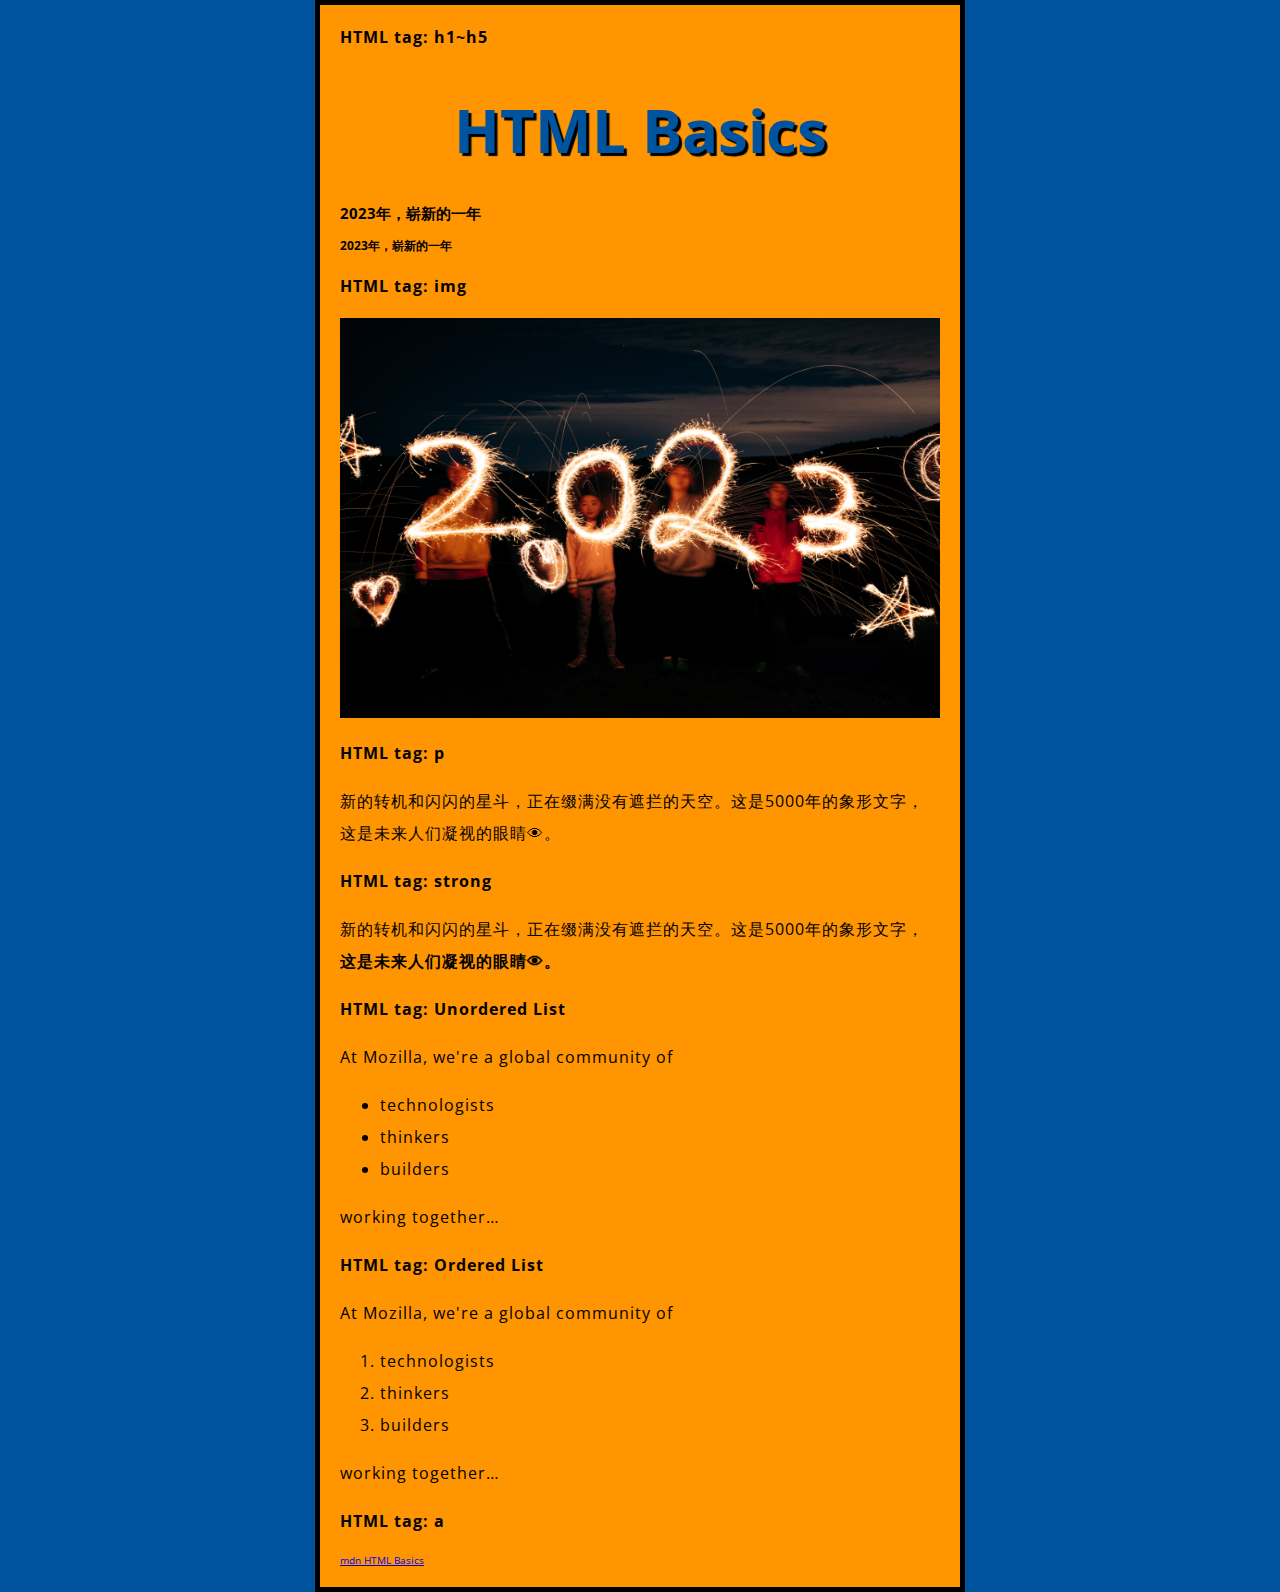
<file: index.html>
<!DOCTYPE html>
<head>
    <meta charset="UTF-8">
    <title>My test html page</title>

    <!-- import css here -->
    <link href="styles/style.css" rel="stylesheet">
    <link href="https://fonts.googleapis.com/css?family=Open+Sans" rel="stylesheet" />
</head>
<body>
    <p><strong>HTML tag: h1~h5</strong></p>
    <h1>HTML Basics</h1>
    <h2>2023年，崭新的一年</h2>
    <h3>2023年，崭新的一年</h3>
    <!-- <h4>2023年，崭新的一年</h4>
    <h5>2023年，崭新的一年</h5>
    <h6>2023年，崭新的一年</h6> -->

    <p><strong>HTML tag: img</strong></p>
    <img src="images/2023.jpg" alt="my test image" width="600" height="400">

    <p><strong>HTML tag: p</strong></p>
    <p>新的转机和闪闪的星斗，正在缀满没有遮拦的天空。这是5000年的象形文字，这是未来人们凝视的眼睛👁。</p>

    <p><strong>HTML tag: strong</strong></p>
    <p>新的转机和闪闪的星斗，正在缀满没有遮拦的天空。这是5000年的象形文字，<strong>这是未来人们凝视的眼睛👁。</strong></p>

    <p><strong>HTML tag: Unordered List</strong></p>
    <p>At Mozilla, we're a global community of</p>
    <ul>
        <li>technologists</li>
        <li>thinkers</li>
        <li>builders</li>
    </ul>
    <p>working together…</p>

    <p><strong>HTML tag: Ordered List</strong></p>
    <p>At Mozilla, we're a global community of</p>
    <ol>
        <li>technologists</li>
        <li>thinkers</li>
        <li>builders</li>
    </ol>
    <p>working together…</p>

    <p><strong>HTML tag: a</strong></p>
    <a href="https://developer.mozilla.org/zh-CN/docs/Learn/Getting_started_with_the_web/HTML_basics">mdn HTML Basics</a>
</body>
</file>
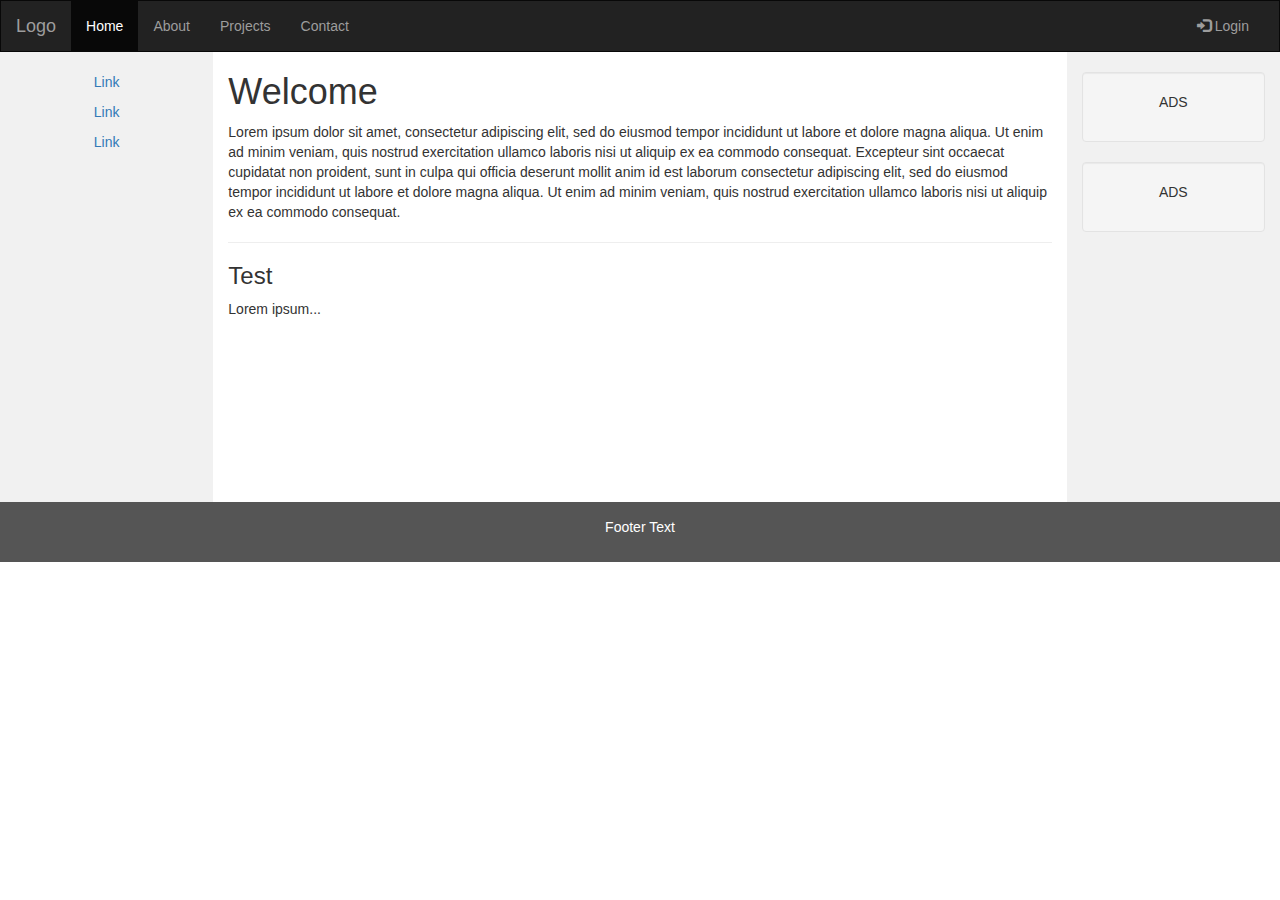
<file: Bootstrap-layout.html>
<!DOCTYPE html>
<html lang="en">
<head>
  <title>Bootstrap Example</title>
  <meta charset="utf-8">
  <meta name="viewport" content="width=device-width, initial-scale=1">
  <link rel="stylesheet" href="https://maxcdn.bootstrapcdn.com/bootstrap/3.4.1/css/bootstrap.min.css">
  <script src="https://ajax.googleapis.com/ajax/libs/jquery/3.6.1/jquery.min.js"></script>
  <script src="https://maxcdn.bootstrapcdn.com/bootstrap/3.4.1/js/bootstrap.min.js"></script>
  <style>
    /* Remove the navbar's default margin-bottom and rounded borders */ 
    .navbar {
      margin-bottom: 0;
      border-radius: 0;
    }
    
    /* Set height of the grid so .sidenav can be 100% (adjust as needed) */
    .row.content {height: 450px}
    
    /* Set gray background color and 100% height */
    .sidenav {
      padding-top: 20px;
      background-color: #f1f1f1;
      height: 100%;
    }
    
    /* Set black background color, white text and some padding */
    footer {
      background-color: #555;
      color: white;
      padding: 15px;
    }
    
    /* On small screens, set height to 'auto' for sidenav and grid */
    @media screen and (max-width: 767px) {
      .sidenav {
        height: auto;
        padding: 15px;
      }
      .row.content {height:auto;} 
    }
  </style>
</head>
<body>

<nav class="navbar navbar-inverse">
  <div class="container-fluid">
    <div class="navbar-header">
      <button type="button" class="navbar-toggle" data-toggle="collapse" data-target="#myNavbar">
        <span class="icon-bar"></span>
        <span class="icon-bar"></span>
        <span class="icon-bar"></span>                        
      </button>
      <a class="navbar-brand" href="#">Logo</a>
    </div>
    <div class="collapse navbar-collapse" id="myNavbar">
      <ul class="nav navbar-nav">
        <li class="active"><a href="#">Home</a></li>
        <li><a href="#">About</a></li>
        <li><a href="#">Projects</a></li>
        <li><a href="#">Contact</a></li>
      </ul>
      <ul class="nav navbar-nav navbar-right">
        <li><a href="#"><span class="glyphicon glyphicon-log-in"></span> Login</a></li>
      </ul>
    </div>
  </div>
</nav>
  
<div class="container-fluid text-center">    
  <div class="row content">
    <div class="col-sm-2 sidenav">
      <p><a href="#">Link</a></p>
      <p><a href="#">Link</a></p>
      <p><a href="#">Link</a></p>
    </div>
    <div class="col-sm-8 text-left"> 
      <h1>Welcome</h1>
      <p>Lorem ipsum dolor sit amet, consectetur adipiscing elit, sed do eiusmod tempor incididunt ut labore et dolore magna aliqua. Ut enim ad minim veniam, quis nostrud exercitation ullamco laboris nisi ut aliquip ex ea commodo consequat. Excepteur sint occaecat cupidatat non proident, sunt in culpa qui officia deserunt mollit anim id est laborum consectetur adipiscing elit, sed do eiusmod tempor incididunt ut labore et dolore magna aliqua. Ut enim ad minim veniam, quis nostrud exercitation ullamco laboris nisi ut aliquip ex ea commodo consequat.</p>
      <hr>
      <h3>Test</h3>
      <p>Lorem ipsum...</p>
    </div>
    <div class="col-sm-2 sidenav">
      <div class="well">
        <p>ADS</p>
      </div>
      <div class="well">
        <p>ADS</p>
      </div>
    </div>
  </div>
</div>

<footer class="container-fluid text-center">
  <p>Footer Text</p>
</footer>

</body>
</html>
</file>
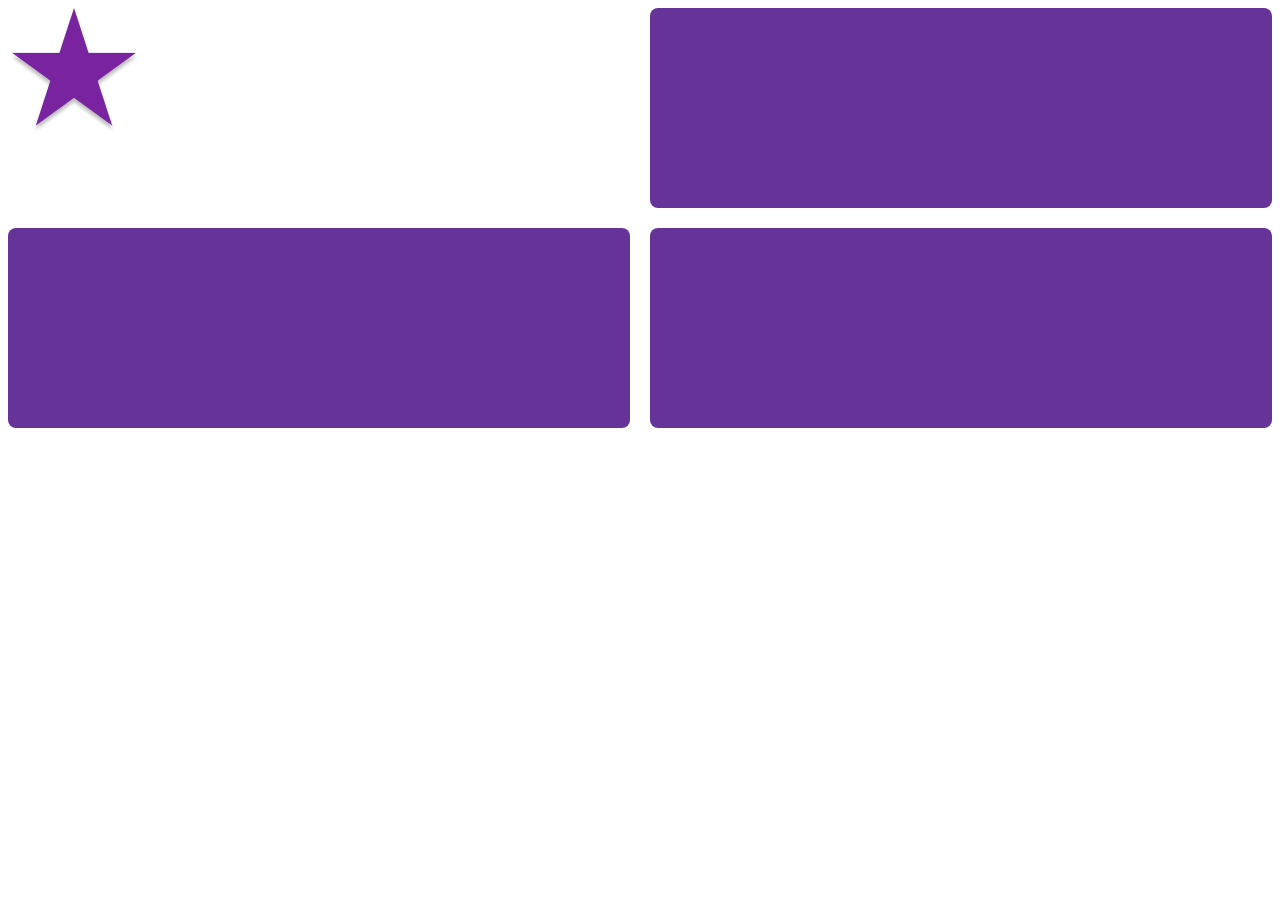
<file: grid-layout.html>
<!DOCTYPE html>
<head>
    <meta charset="UTF-8">
    <title>My iframe html page</title>
    <style>
        .wrapper {
  display: grid;
  grid-template-columns: 1fr 1fr;
  grid-template-rows: 200px 200px;
  gap: 20px;
}

.wrapper > div {
  background-color: rebeccapurple;
  border-radius: .5em;
}
    
    </style>
</head>
<body>
  
    <div class="wrapper">
        <img src="images/star.png" alt="star">
        <div></div>
        <div></div>
        <div></div>
      </div>
          
  
</body>
</file>
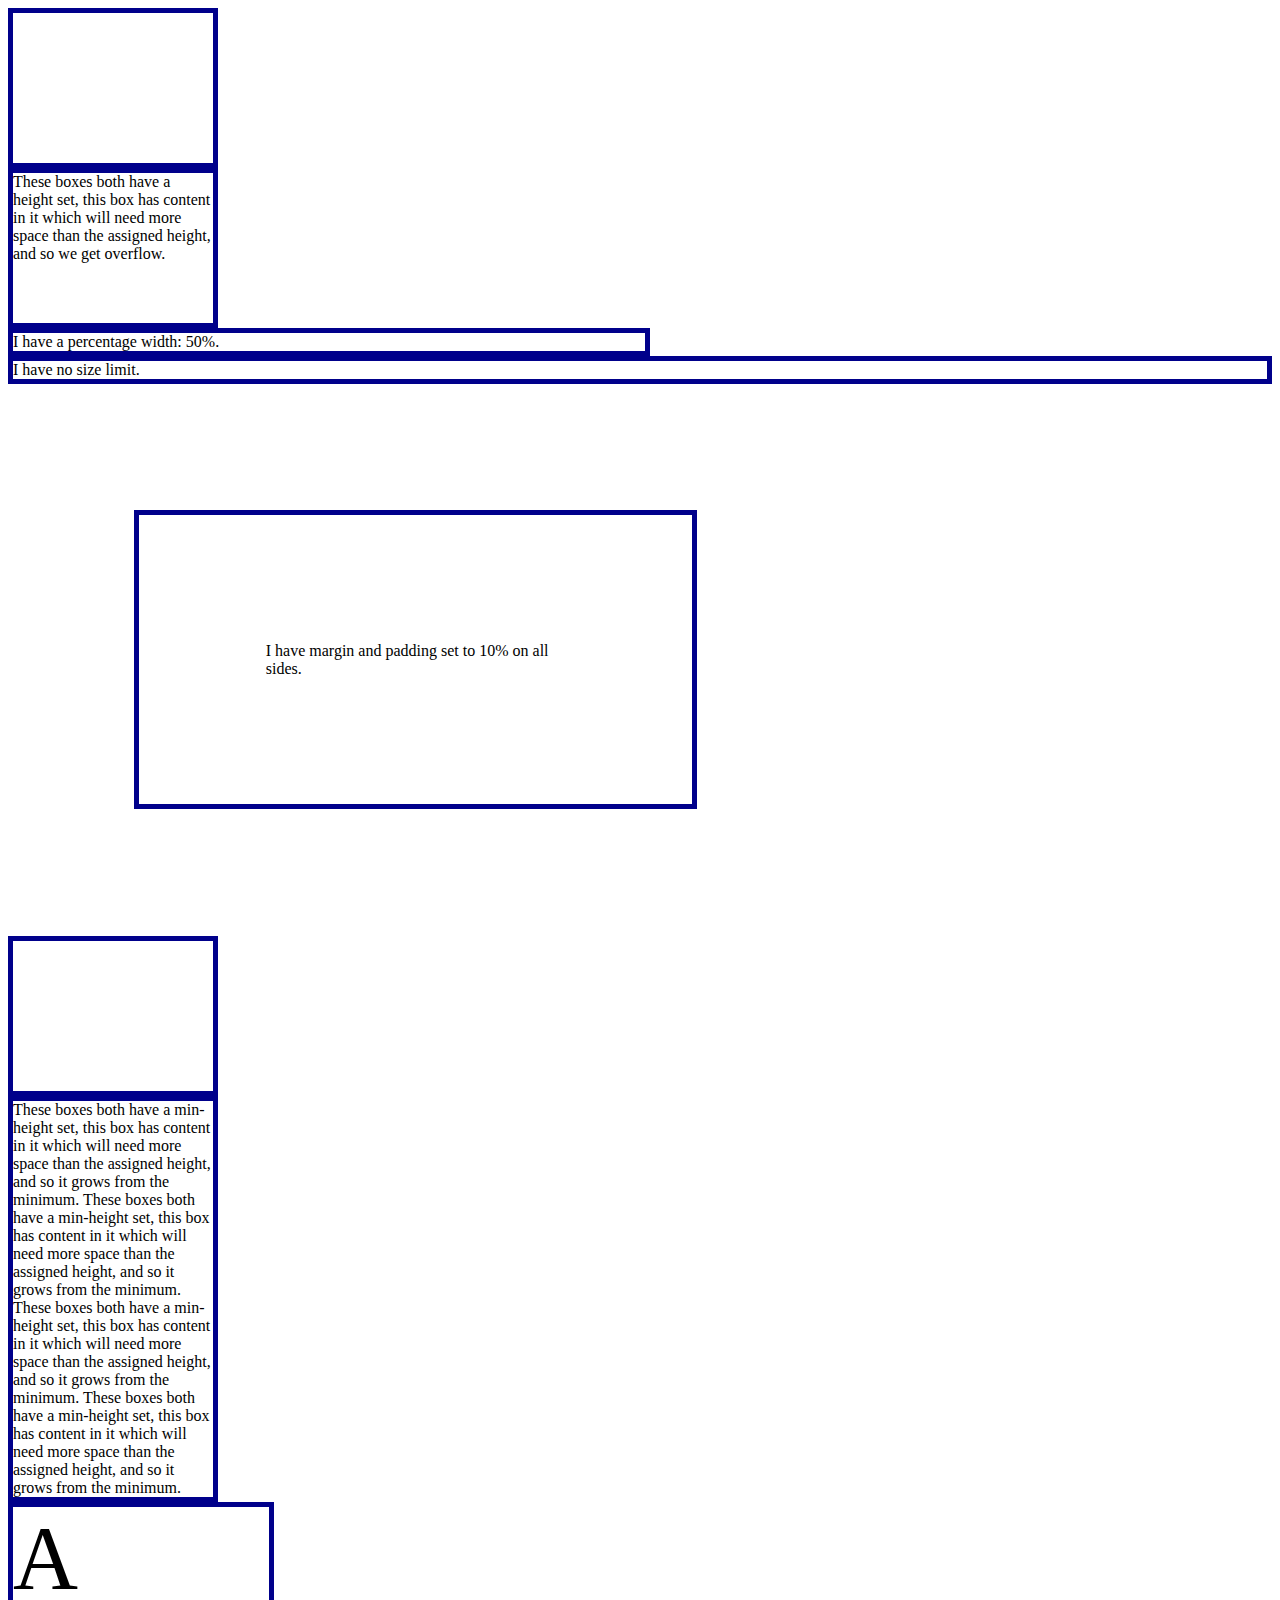
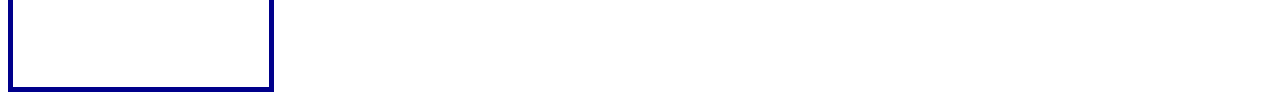
<file: sizing.html>
<!DOCTYPE html>
  <head>
      <meta charset="UTF-8">
      <title>My iframe html page</title>
      <style>
        .box {
            border: 5px solid darkblue;
            height: 150px;
            width: 200px;
            }
            .box1 {
  border: 5px solid darkblue;
  width: 50%;
}

.box2 {
  border: 5px solid darkblue;
}
.box3 {
  border: 5px solid darkblue;
  width: 300px;
  margin: 10%;
  padding: 10%;
}
.box4 {
  border: 5px solid darkblue;
  min-height: 150px;
  width: 200px;
}
.box5 {
  border: 5px solid darkblue;
  width: 20vw;
  height: 20vh;
  font-size: 10vh;
}
      </style>
  </head>
  <body>
    <div class="wrapper">
        <div class="box"></div>
        <div class="box">These boxes both have a height set, this box has content in it which will need more space than the assigned height, and so we get overflow. </div>
        <div class="box1">
            I have a percentage width: 50%.
        </div>
        <div class="box2">
            I have no size limit.
        </div>
        <div class="box3">
            I have margin and padding set to 10% on all sides.
          </div>
          <div class="box4"></div>
          <div class="box4">
            These boxes both have a min-height set, this box has content in it which will need more space than the assigned height, and so it grows from the minimum.
            These boxes both have a min-height set, this box has content in it which will need more space than the assigned height, and so it grows from the minimum.
            These boxes both have a min-height set, this box has content in it which will need more space than the assigned height, and so it grows from the minimum.
            These boxes both have a min-height set, this box has content in it which will need more space than the assigned height, and so it grows from the minimum.
          </div>
          <div class="box5">
            A
          </div>
              
    </div>
    
  </body>
</file>
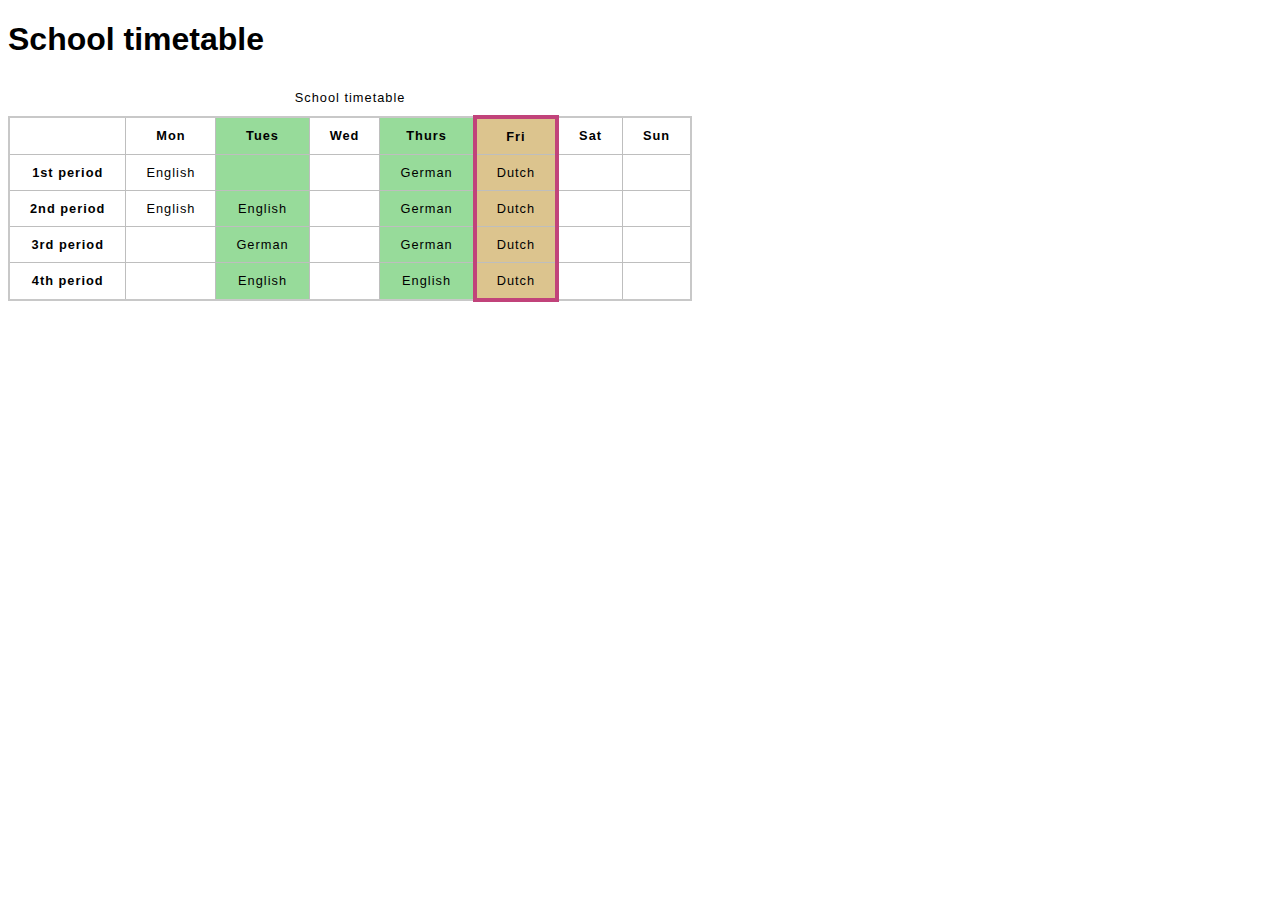
<file: table.html>
<!DOCTYPE html>
<html lang="en-us">
  <head>
    <meta charset="utf-8">
    <meta name="viewport" content="width=device-width">
    <title>School timetable</title>
    <style>
    html {
      font-family: sans-serif;
    }

    table {
      border-collapse: collapse;
      border: 2px solid rgb(200,200,200);
      letter-spacing: 1px;
      font-size: 0.8rem;
    }

    td, th {
      border: 1px solid rgb(190,190,190);
      padding: 10px 20px;
    }

    td {
      text-align: center;
    }

    caption {
      padding: 10px;
    }
    </style>
  </head>
  <body>
    <h1>School timetable</h1>

    <table>
        <colgroup>
            <col>
            <col>
            <col style="background-color:#97DB9A;">
            <col style="width: 42px;">
            <col style="background-color: #97DB9A;">
            <col style="background-color:#DCC48E; border:4px solid #C1437A;">
            <col style="width: 42px;">
            <col style="width: 42px;">
        </colgroup>
      <caption>School timetable</caption>
      <tr>
        <td>&nbsp;</td>
        <th>Mon</th>
        <th>Tues</th>
        <th>Wed</th>
        <th>Thurs</th>
        <th>Fri</th>
        <th>Sat</th>
        <th>Sun</th>
      </tr>
      <tr>
        <th>1st period</th>
        <td>English</td>
        <td>&nbsp;</td>
        <td>&nbsp;</td>
        <td>German</td>
        <td>Dutch</td>
        <td>&nbsp;</td>
        <td>&nbsp;</td>
      </tr>
      <tr>
        <th>2nd period</th>
        <td>English</td>
        <td>English</td>
        <td>&nbsp;</td>
        <td>German</td>
        <td>Dutch</td>
        <td>&nbsp;</td>
        <td>&nbsp;</td>
      </tr>
      <tr>
        <th>3rd period</th>
        <td>&nbsp;</td>
        <td>German</td>
        <td>&nbsp;</td>
        <td>German</td>
        <td>Dutch</td>
        <td>&nbsp;</td>
        <td>&nbsp;</td>
      </tr>
      <tr>
        <th>4th period</th>
        <td>&nbsp;</td>
        <td>English</td>
        <td>&nbsp;</td>
        <td>English</td>
        <td>Dutch</td>
        <td>&nbsp;</td>
        <td>&nbsp;</td>
      </tr>
    </table>


  </body>
</html>
</file>
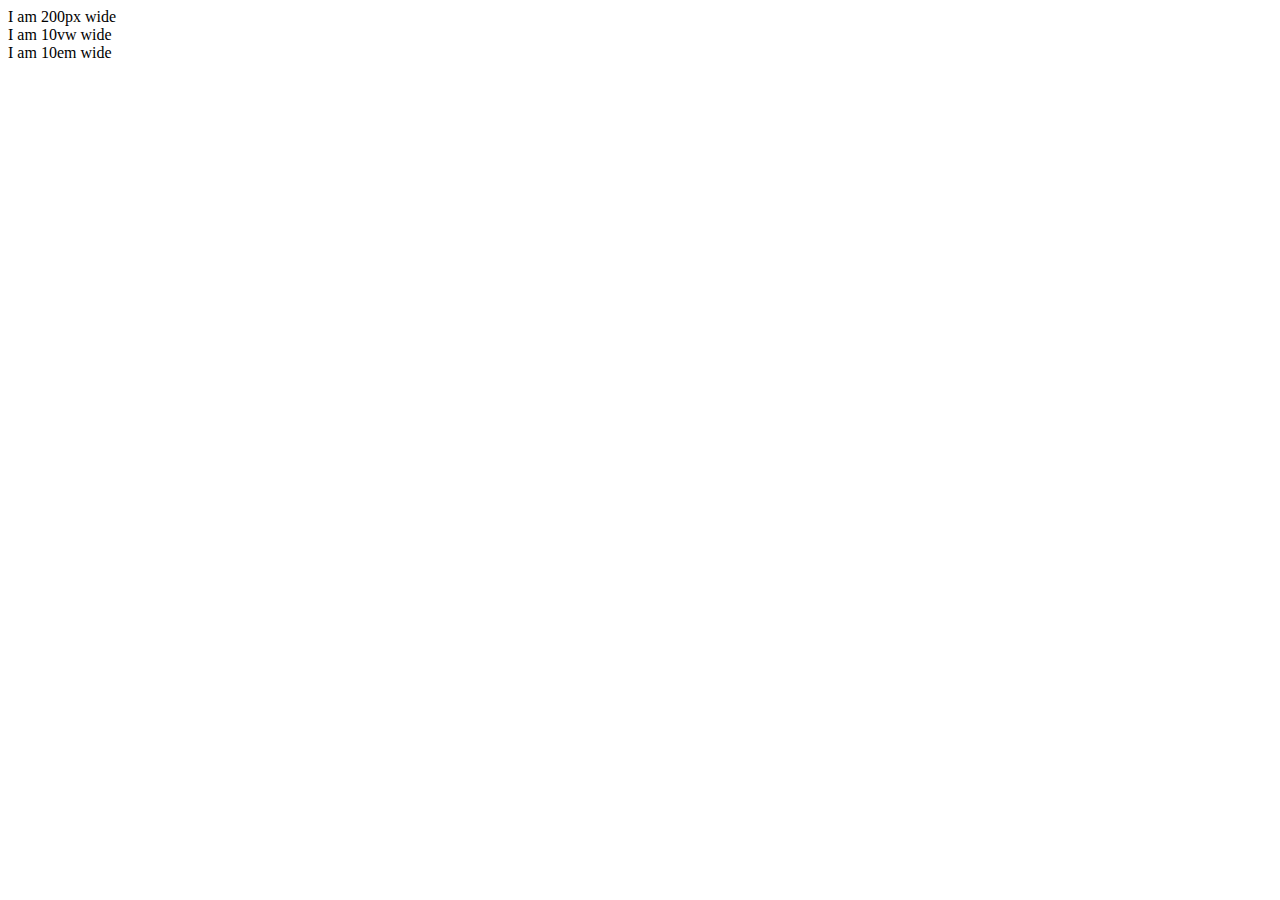
<file: values_and_units.html>
<!DOCTYPE html>
<head>
    <meta charset="UTF-8">
    <title>My iframe html page</title>
    <style>
      .wrapper {
        font-size: 1em;
      }
      .px {
        width: 200px;
      }

      .vw {
        width: 10vw;
      }
      
      .em {
        width: 10em;
      }
    </style>
</head>
<body>
    <div class="wrapper">
        <div class="box px">I am 200px wide</div>
        <div class="box vw">I am 10vw wide</div>
        <div class="box em">I am 10em wide</div>
      </div>
</body>
</file>
<file: styles/style.css>
html {
    font-size: 10px; /* px means "pixels": the base font size is now 10 pixels high */
    font-family: "Open Sans", sans-serif; /* this should be the rest of the output you got from Google Fonts */
}

html {
    background-color: #00539f;
}

body {
    width: 600px;
    margin: 0 auto;
    background-color: #ff9500;
    padding: 0 20px 20px 20px;
    border: 5px solid black;
}
  

h1 {
    font-size: 60px;
    text-align: center;
  }

h1 {
    margin: 0;
    padding: 20px 0;
    color: #00539f;
    text-shadow: 3px 3px 1px black;
}
  p,
  li {
    font-size: 16px;
    line-height: 2;
    letter-spacing: 1px;
  }

body {
  width: 600px;
  margin: 0 auto;
  background-color: #ff9500;
  padding: 0 20px 20px 20px;
  border: 5px solid black;
}
</file>
